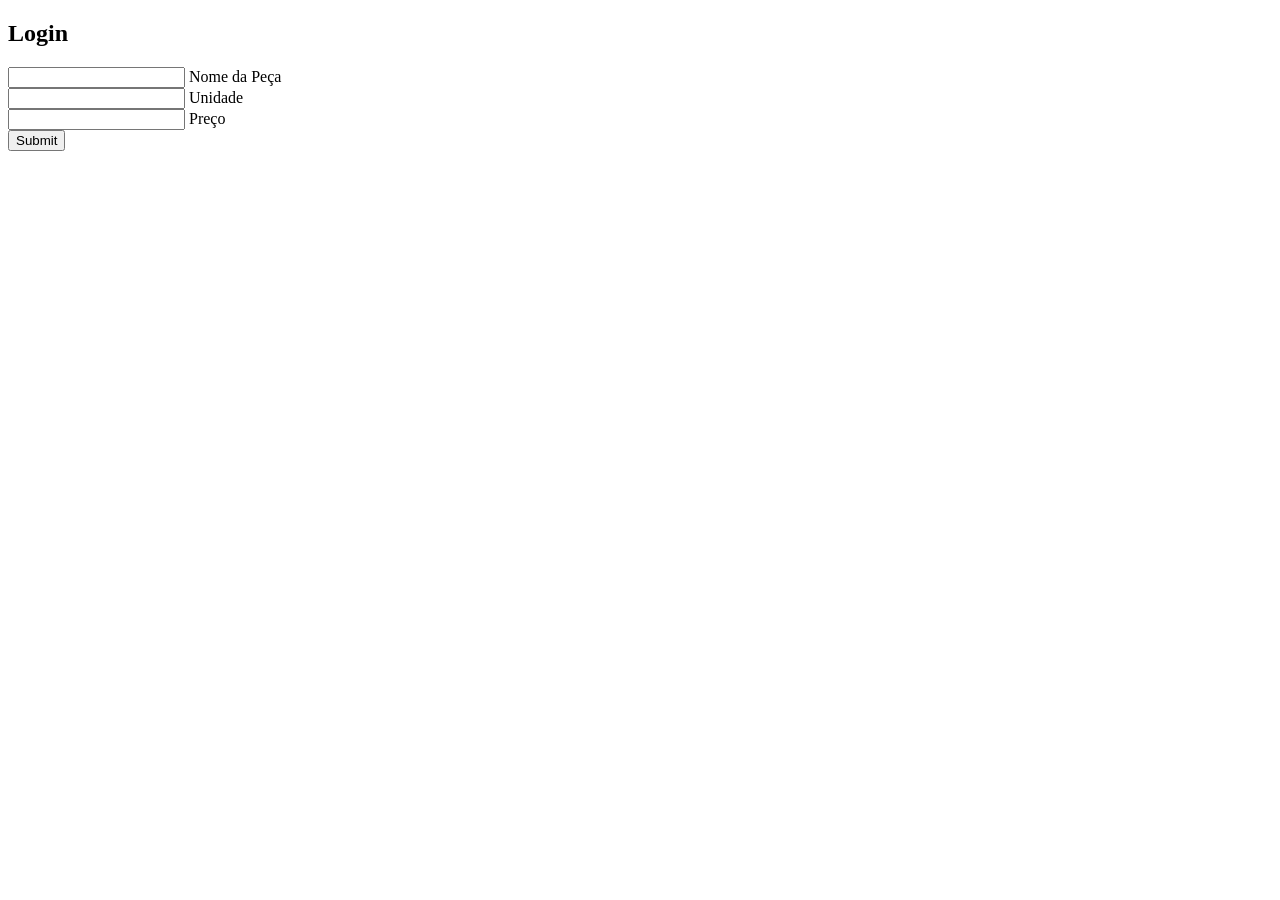
<file: Documents/NetBeansProjects/Oficina/web/index.html>
<!DOCTYPE html>
<!--
To change this license header, choose License Headers in Project Properties.
To change this template file, choose Tools | Templates
and open the template in the editor.
-->
<html>
    <head>
        <title>TODO supply a title</title>
        <meta charset="UTF-8">
        <meta name="viewport" content="width=device-width, initial-scale=1.0">
    </head>
    <body>
      <div>
      <h2>Login</h2>
      <form class="" action="CadastroPeca" method="post">
        <div>
            <input type="text" name="nome" value="" required="">
            <label>Nome da Peça</label>
        </div>
        <div>
            <input type="text" name="unidade" value="" required="">
            <label>Unidade</label>
        </div>
        <div>
            <input type="text" name="preco" value="" required="">
            <label>Preço</label>
        </div>
        <input type="submit" name="enviar" value="Submit">
      </form>
       </div>
    </body>
</html>
</file>
